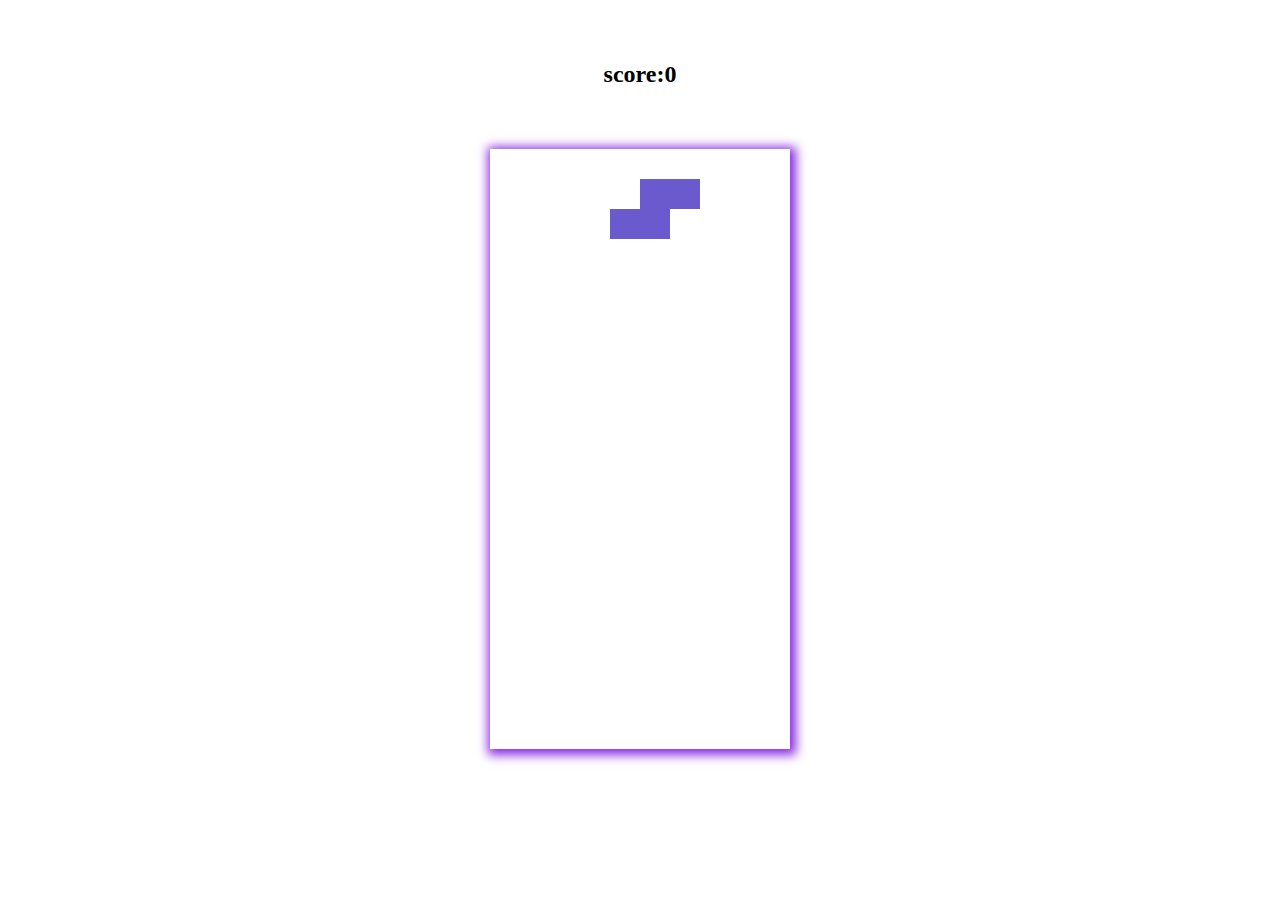
<file: index.html>
<!DOCTYPE html>
<html lang="en">
<head>
    <meta charset="UTF-8">
    <meta name="viewport" content="width=device-width, initial-scale=1.0">
    <title>Tetris-the war of love</title>
    <link rel="stylesheet" href="style.css">
</head>
<body>
    <h2>score:0</h2>
   <canvas id="tetris" height="600" width="300"></canvas>

    <script src="script.js"></script>
</body>
</html>
</file>
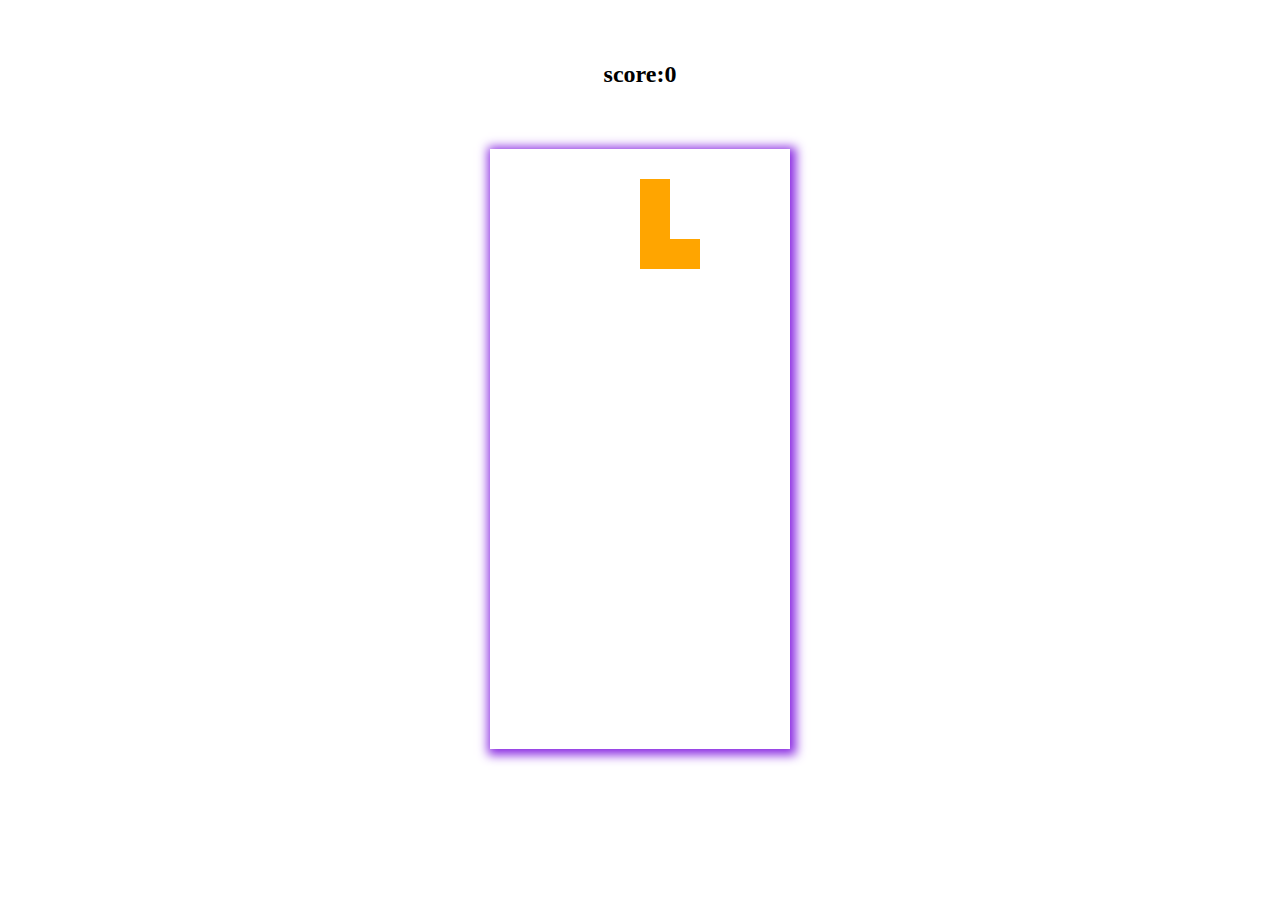
<file: tetris.html>
<!DOCTYPE html>
<html lang="en">
<head>
    <meta charset="UTF-8">
    <meta name="viewport" content="width=device-width, initial-scale=1.0">
    <title>Tetris-the war of love</title>
    <link rel="stylesheet" href="style.css">
</head>
<body>
    <h2>score:0</h2>
   <canvas id="tetris" height="600" width="300"></canvas>

    <script src="script.js"></script>
</body>
</html>
</file>
<file: style.css>
*{
    padding: 0%;
    margin: 0;
    box-sizing: border-box;
}

body{
    height: 90vh;
      display: flex;
    background-color: white;
    justify-content: space-evenly;
    align-items: center;
    flex-direction: column;
}

canvas{
    background-color: whitesmoke;
    box-shadow: 2px 2px 10px 4px blueviolet;
}
</file>
